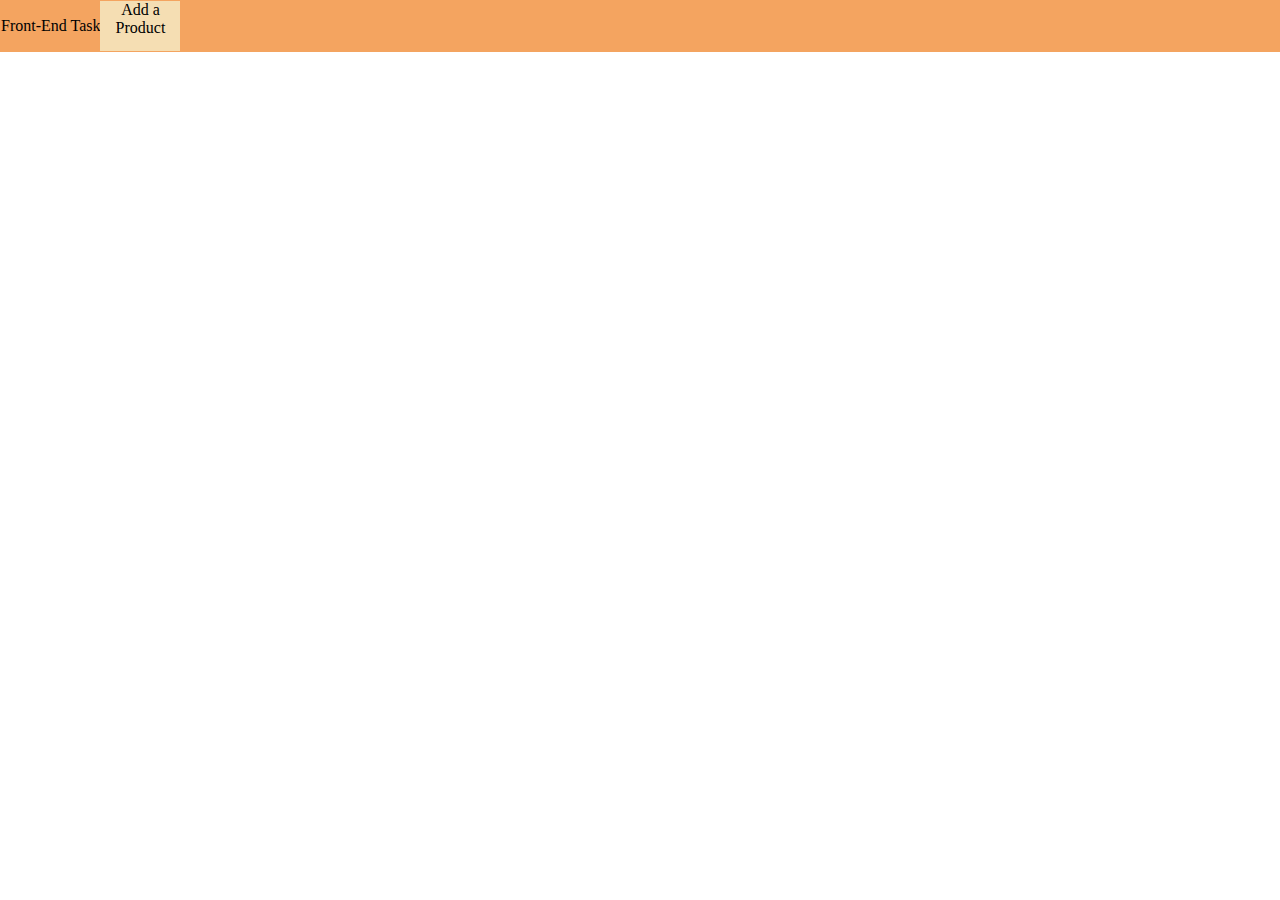
<file: recruit_task/Sample-Task-main/index.html>
<!DOCTYPE html>
<html lang="en">
<head>
    <meta charset="UTF-8">
    <meta name="viewport" content="width=device-width, initial-scale=1.0">
    <title>Front End Task</title>
    <link rel="stylesheet" href="./index.css"/>
    <script src="https://code.jquery.com/jquery-3.5.1.min.js" integrity="sha256-9/aliU8dGd2tb6OSsuzixeV4y/faTqgFtohetphbbj0=" crossorigin="anonymous"></script>
</head>
<body>
    <div class="top-bar">
        <p>Front-End Task</p>
        <a class="btn" target="_blank" href="./Add_Screen.html">Add a Product</a>
    </div>

    <div id="main-body"></div>
    <script src="./index.js"></script>
</body>
</html>
</file>
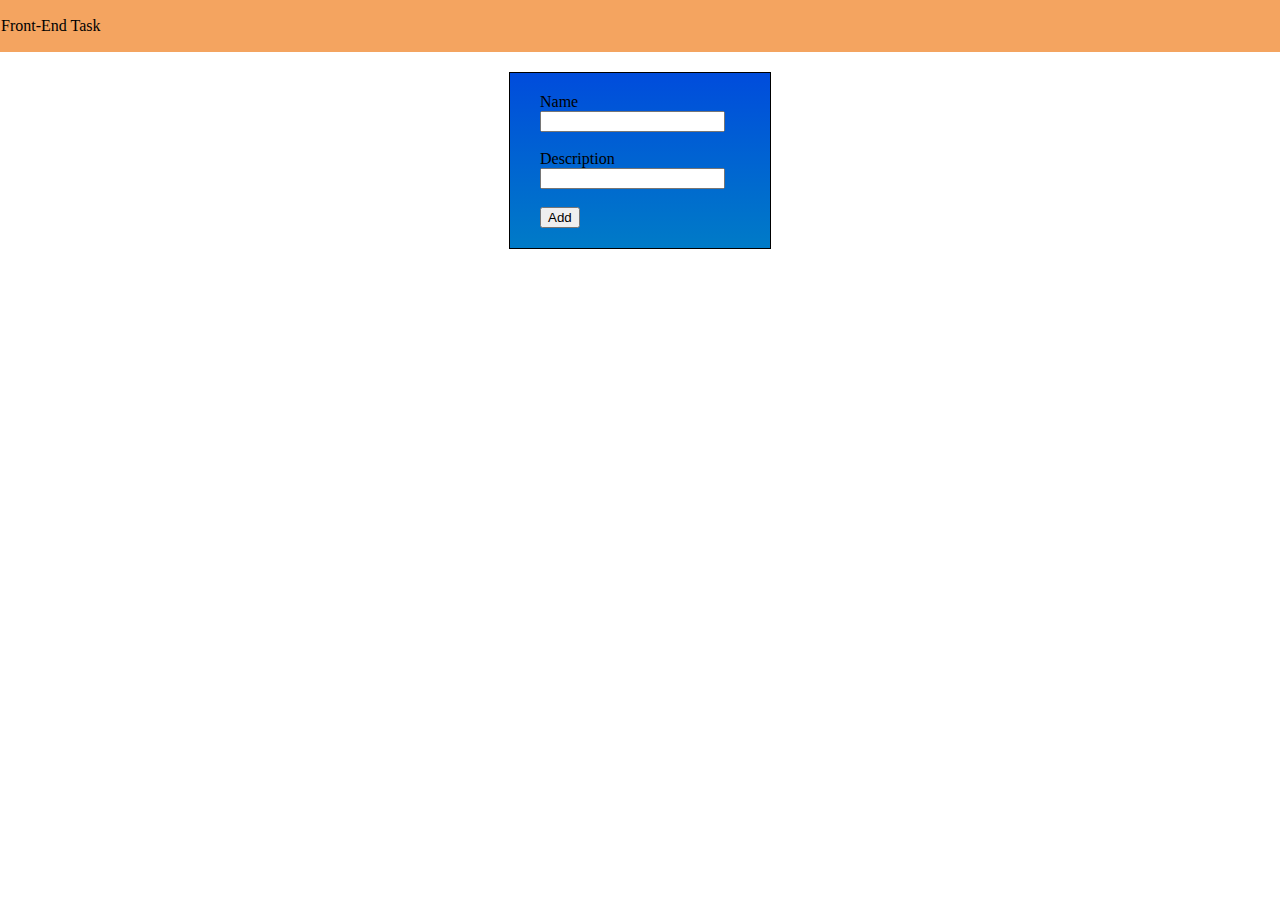
<file: recruit_task/Sample-Task-main/Add_Screen.html>
<!DOCTYPE html>
<html lang="en">
<head>
    <meta charset="UTF-8">
    <meta name="viewport" content="width=device-width, initial-scale=1.0">
    <title>Document</title>
    <link rel="stylesheet" href="./index.css"/>
    <script src="https://code.jquery.com/jquery-3.5.1.min.js" integrity="sha256-9/aliU8dGd2tb6OSsuzixeV4y/faTqgFtohetphbbj0=" crossorigin="anonymous"></script>
</head>
<body>
    <div class="top-bar">
        <p>Front-End Task</p>
    </div>
    <form class="inputs">
        <label for="name">Name</label>
        <input type="text" class="name"/> </br></br>
        <label for="desc">Description</label>
        <input type="text" class="desc"/></br></br>
        <button class="addBtn" >Add</button>
    </form>
    <!-- <script src="./index.js"></script> -->
    <script src="./Add.js"></script>
</body>
</html>
</file>
<file: recruit_task/Sample-Task-main/index.css>
body {
  margin: 0;
}

.top-bar {
  border: 1px solid sandybrown;
  background-color: sandybrown;
  display: flex;
}

.btn {
  margin-right: -100px;
  width: 80px;
  cursor: pointer;
  background-color: wheat;
  text-align: center;
  text-decoration: none;
  color: #000;
}

.btn:hover {
  color: salmon;
  background-color: white;
  border: white;
}

.products {
  display: inline-block;
  /* border: 1px solid red; */
  margin: 10px 10px;
}

.inputs {
  margin-top: 20px;
  width: 200px;
  margin-left: auto;
  margin-right: auto;
  border: 1px solid;
  padding: 20px 30px;
  background: linear-gradient(to bottom, #004cdc, #007bc7);
}
</file>
